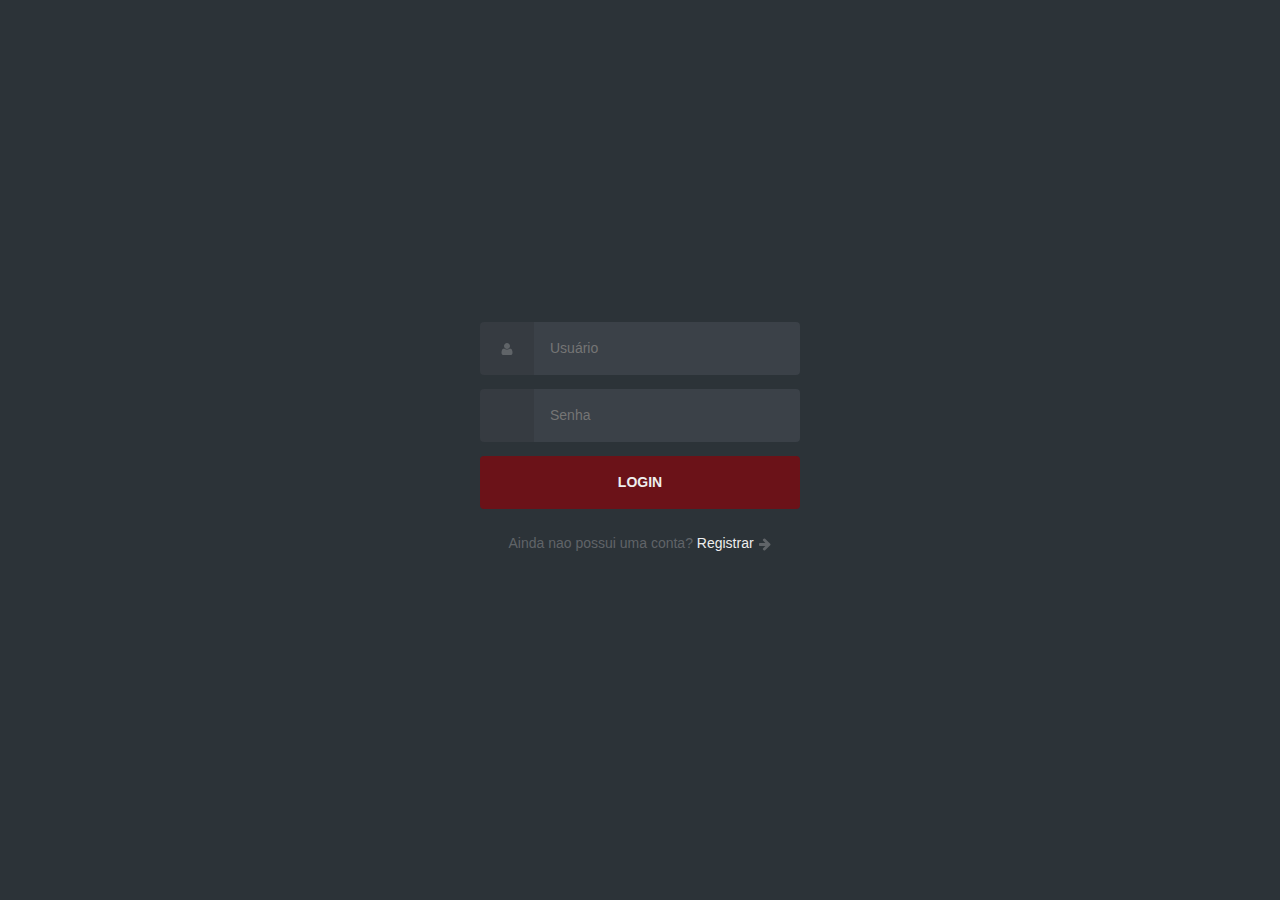
<file: BitLandAPI/wwwroot/pages/login_bitland.html>
<!DOCTYPE html>
<html xmlns="http://www.w3.org/1999/html">
<meta charset='UTF-8'>
<head>
  <link rel="stylesheet" type="text/css" href="../css/style_login_bitland.css">
  <script src="https://code.jquery.com/jquery-3.6.3.min.js"></script>
  <script src="../js/script_login_bitland.js"></script>
</head>
<body class="align">

<div class="grid">

  <form id="formlogin" class="form login">

    <div class="form__field">
      <label for="login__username"><svg class="icon">
        <use xlink:href="#icon-user"></use>
      </svg><span class="hidden">Username</span></label>
      <input autocomplete="username" id="login__username" type="text" name="username" class="form__input" placeholder="Usuário" required>
    </div>

    <div class="form__field">
      <label for="login__password"><svg class="icon">
        <use xlink:href="#SVGRepo_bgCarrier"></use>
      </svg><span class="hidden">Password</span></label>
      <input id="login__password" type="password" name="password" class="form__input" placeholder="Senha" required>
    </div>

    <div class="form__field">
      <input type="submit" onclick="validarLogin()" value="Login">
    </div>

  </form>

  <p class="text--center">Ainda nao possui uma conta? <a href="cadastro_bitland.html">Registrar</a> <svg class="icon">
    <use xlink:href="#icon-arrow-right"></use>
  </svg></p>

</div>

<svg xmlns="http://www.w3.org/2000/svg" class="icons">
  <symbol id="icon-arrow-right" viewBox="0 0 1792 1792">
    <path d="M1600 960q0 54-37 91l-651 651q-39 37-91 37-51 0-90-37l-75-75q-38-38-38-91t38-91l293-293H245q-52 0-84.5-37.5T128 1024V896q0-53 32.5-90.5T245 768h704L656 474q-38-36-38-90t38-90l75-75q38-38 90-38 53 0 91 38l651 651q37 35 37 90z" />
  </symbol>
  <symbol id="icon-lock" viewBox="0 0 1792 1792">
    <path d="M640 768h512V576q0-106-75-181t-181-75-181 75-75 181v192zm832 96v576q0 40-28 68t-68 28H416q-40 0-68-28t-28-68V864q0-40 28-68t68-28h32V576q0-184 132-316t316-132 316 132 132 316v192h32q40 0 68 28t28 68z" />
  </symbol>
  <symbol id="icon-user" viewBox="0 0 1792 1792">
    <path d="M1600 1405q0 120-73 189.5t-194 69.5H459q-121 0-194-69.5T192 1405q0-53 3.5-103.5t14-109T236 1084t43-97.5 62-81 85.5-53.5T538 832q9 0 42 21.5t74.5 48 108 48T896 971t133.5-21.5 108-48 74.5-48 42-21.5q61 0 111.5 20t85.5 53.5 62 81 43 97.5 26.5 108.5 14 109 3.5 103.5zm-320-893q0 159-112.5 271.5T896 896 624.5 783.5 512 512t112.5-271.5T896 128t271.5 112.5T1280 512z" />
  </symbol>
</svg>
</body>
</html>
</file>
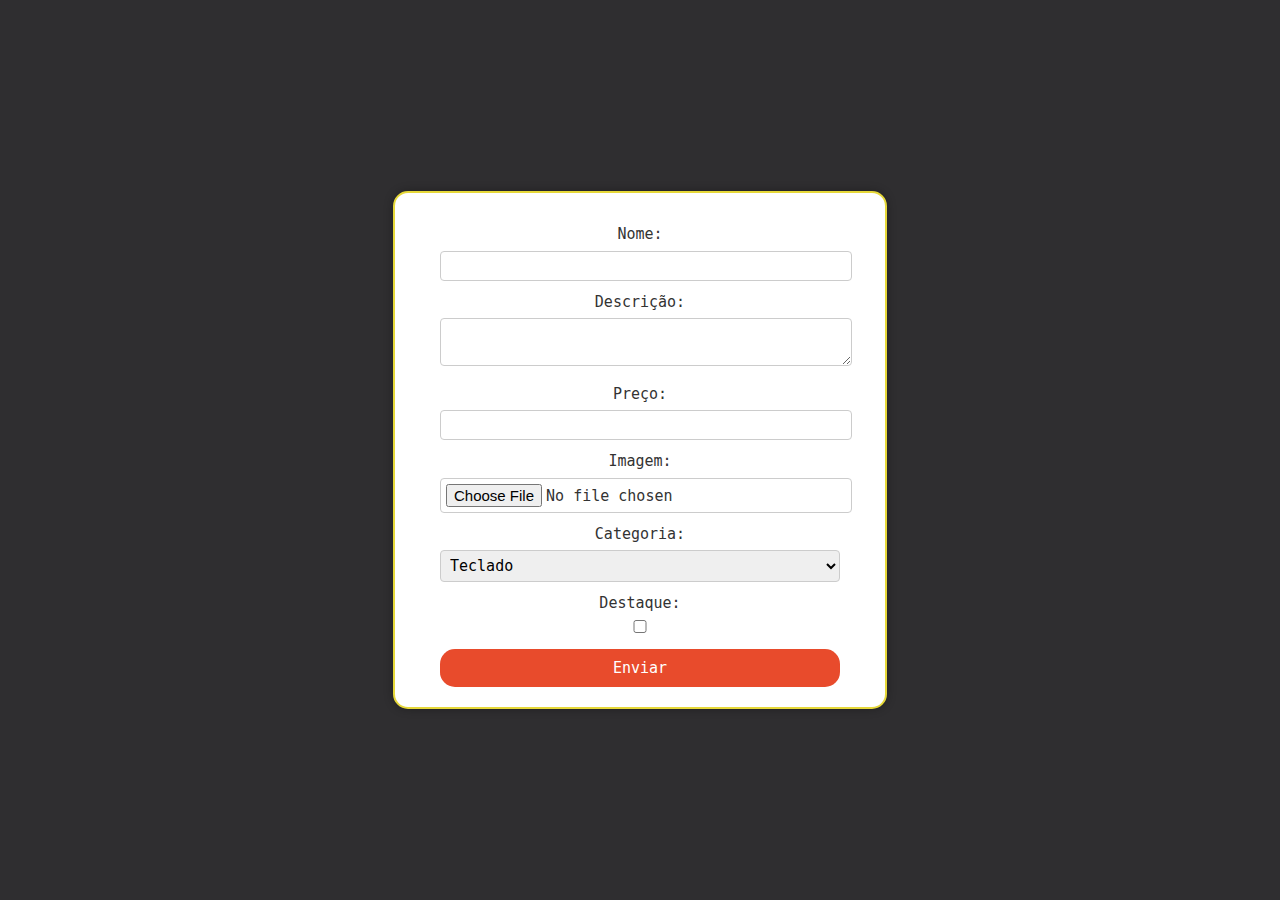
<file: BitLandAPI/wwwroot/pages/prod_cadastro.html>
<!DOCTYPE html>
<html>
<meta charset='UTF-8'>
<head>
    <link rel="stylesheet" type="text/css" href="../css/style_prod_cadastro.css">
    <script src="../js/script_prod_cadastro.js"></script>
</head>
<body>
<div class="background">
    <div class="prod_cadastro_container">
        <form id="formulario" onsubmit="">
            <label for="nome">Nome:</label>
            <input type="text" id="nome" required>

            <label for="descricao">Descrição:</label>
            <textarea id="descricao" required></textarea>

            <label for="preco">Preço:</label>
            <input type="number" id="preco" required>

            <label for="imagem">Imagem:</label>
            <input type="file" id="imagem" required>

            <label for="categoria">Categoria:</label>
            <select id="categoria" required>
                <option value="teclado">Teclado</option>
                <option value="mouse">Mouse</option>
                <option value="headset">Headset</option>
                <option value="gabinete">Gabinete</option>
            </select>

            <label for="destaque">Destaque:</label>
            <input type="checkbox" id="destaque">

            <button type="submit">Enviar</button>
        </form>
    </div>
</div>
</body>
</html>
</file>
<file: BitLandAPI/wwwroot/css/style_prod_cadastro.css>
* {
	font-family: 'VT323', monospace;
	font-size: 15px;
	font-weight: lighter;
	-webkit-transition:  all .01s cubic-bezier(.190, 1.000, .220, 1.000);
	-moz-transition: all .01s cubic-bezier(.190, 1.000, .220, 1.000);
	-ms-transition: all .01s cubic-bezier(.190, 1.000, .220, 1.000);
	-o-transition: all .01s cubic-bezier(.190, 1.000, .220, 1.000);
	transition: all .01s cubic-bezier(.190, 1.000, .220, 1.000);
    margin: 0;
	padding: 0;
}

/* Estilo geral da página */
body {
	font-family: Arial, sans-serif;
	font-size: 16px;
	line-height: 1.5;
	margin: 0;
	padding: 0;
	color: #333;
	scroll-behavior: smooth;
	overflow-x: hidden;
}

h1 {
  text-align: center;
}

form {
  max-width: 400px;
  margin: 0 auto;
}

label {
  display: block;
  margin-top: 10px;
}

input, textarea, select {
  width: 100%;
  padding: 5px;
  margin-top: 5px;
  border: 1px solid #ccc;
  border-radius: 4px;
}

.background {
    background-color: #2f2e30;
    height: 100vh;
    display: flex;
    align-items: center;
    justify-content: center;
  }

.prod_cadastro_container {
    background-color: #ffffff;
    border: 2px solid #e6d839;
    padding: 20px;
    min-width: 450px;
    text-align: center;
    border-radius: 15px;
    box-shadow: 0px 0px 10px rgba(0, 0, 0, 0.3);
}

button {
  display: block;
  width: 100%;
  padding: 10px;
  margin-top: 10px;
  background-color: #4CAF50;
  color: white;
  border: none;
  border-radius: 4px;
  cursor: pointer;
}

button:hover {
  background-color: #45a049;
}
body {
    font-family: Arial, sans-serif;
    margin: 0;
  }
  
  h1 {
    text-align: center;
  }
  
  form {
    max-width: 400px;
    margin: 0 auto;
  }
  
  label {
    display: block;
    margin-top: 10px;
  }
  
  input, textarea, select {
    width: 100%;
    padding: 5px;
    margin-top: 5px;
    border: 1px solid #ccc;
    border-radius: 4px;
  }
  
  button {
    background-color: #e84b2c;
	border-radius: 15px;
    color: #fff;
    border: none;
    padding: 10px;
    cursor: pointer;
  }
  
  button:hover {
    background-color: #f35f41;
  }
</file>
<file: BitLandAPI/wwwroot/css/style_login_bitland.css>
@use postcss-preset-env {
    stage: 0;
}

/* config.css */

:root {
    --baseColor: #606468;
}

/* helpers/align.css */

.align {
    display: grid;
    place-items: center;
}

.grid {
    inline-size: 90%;
    margin-inline: auto;
    max-inline-size: 20rem;
}

/* helpers/hidden.css */

.hidden {
    border: 0;
    clip: rect(0 0 0 0);
    height: 1px;
    margin: -1px;
    overflow: hidden;
    padding: 0;
    position: absolute;
    width: 1px;
}

/* helpers/icon.css */

:root {
    --iconFill: var(--baseColor);
}

.icons {
    display: none;
}

.icon {
    block-size: 1em;
    display: inline-block;
    fill: var(--iconFill);
    inline-size: 1em;
    vertical-align: middle;
}

/* layout/base.css */

:root {
    --htmlFontSize: 100%;

    --bodyBackgroundColor: #2c3338;
    --bodyColor: var(--baseColor);
    --bodyFontFamily: "Open Sans";
    --bodyFontFamilyFallback: sans-serif;
    --bodyFontSize: 0.875rem;
    --bodyFontWeight: 400;
    --bodyLineHeight: 1.5;
}

* {
    box-sizing: inherit;
}

html {
    box-sizing: border-box;
    font-size: var(--htmlFontSize);
}

body {
    background-color: var(--bodyBackgroundColor);
    color: var(--bodyColor);
    font-family: var(--bodyFontFamily), var(--bodyFontFamilyFallback);
    font-size: var(--bodyFontSize);
    font-weight: var(--bodyFontWeight);
    line-height: var(--bodyLineHeight);
    margin: 0;
    min-block-size: 100vh;
}

/* modules/anchor.css */

:root {
    --anchorColor: #eee;
}

a {
    color: var(--anchorColor);
    outline: 0;
    text-decoration: none;
}

a:focus,
a:hover {
    text-decoration: underline;
}

/* modules/form.css */

:root {
    --formGap: 0.875rem;
}

input {
    background-image: none;
    border: 0;
    color: inherit;
    font: inherit;
    margin: 0;
    outline: 0;
    padding: 0;
    transition: background-color 0.3s;
}

input[type="submit"] {
    cursor: pointer;
}

.form {
    display: grid;
    gap: var(--formGap);
}

.form input[type="password"],
.form input[type="text"],
.form input[type="submit"] {
    inline-size: 100%;
}

.form__field {
    display: flex;
}

.form__input {
    flex: 1;
}

/* modules/login.css */

:root {
    --loginBorderRadus: 0.25rem;
    --loginColor: #eee;

    --loginInputBackgroundColor: #3b4148;
    --loginInputHoverBackgroundColor: #434a52;

    --loginLabelBackgroundColor: #363b41;

    --loginSubmitBackgroundColor: #6b1218;
    --loginSubmitColor: #eee;
    --loginSubmitHoverBackgroundColor: #862a30;
}

.login {
    color: var(--loginColor);
}

.login label,
.login input[type="text"],
.login input[type="password"],
.login input[type="submit"] {
    border-radius: var(--loginBorderRadus);
    padding: 1rem;
}

.login label {
    background-color: var(--loginLabelBackgroundColor);
    border-bottom-right-radius: 0;
    border-top-right-radius: 0;
    padding-inline: 1.25rem;
}

.login input[type="password"],
.login input[type="text"] {
    background-color: var(--loginInputBackgroundColor);
    border-bottom-left-radius: 0;
    border-top-left-radius: 0;
}

.login input[type="password"]:focus,
.login input[type="password"]:hover,
.login input[type="text"]:focus,
.login input[type="text"]:hover {
    background-color: var(--loginInputHoverBackgroundColor);
}

.login input[type="submit"] {
    background-color: var(--loginSubmitBackgroundColor);
    color: var(--loginSubmitColor);
    font-weight: 700;
    text-transform: uppercase;
}

.login input[type="submit"]:focus,
.login input[type="submit"]:hover {
    background-color: var(--loginSubmitHoverBackgroundColor);
}

/* modules/text.css */

p {
    margin-block: 1.5rem;
}

.text--center {
    text-align: center;
}
</file>
